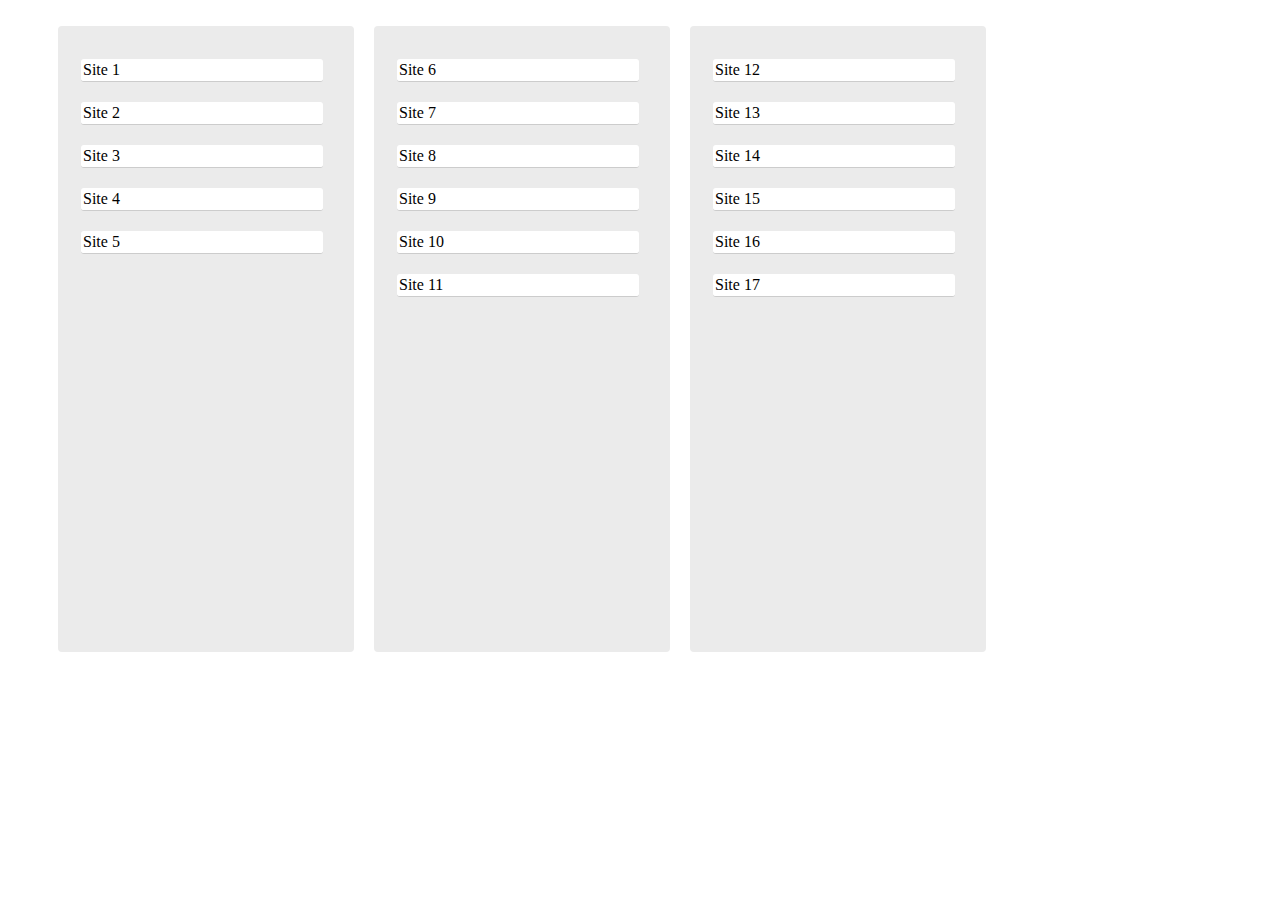
<file: interactivity-test.html>
<!DOCTYPE html>
<html>
    <head>
        <link rel="stylesheet" href="jquery-ui.min.css" />

        <script type="text/javascript" src="jquery-3.2.1.min.js"></script>
        <script type="text/javascript" src="jquery-3.2.1.js"></script>
        <script type="text/javascript" src="jquery-ui.min.js"></script>
        <script type="text/javascript" src="interactivity-test.js"></script>
        <link rel="stylesheet" href="interactivity-test.css" />
    </head>


<body>

    <div class="Stages-area">
        <ul id="sortable">
  
        
            <ul id="stage1" class="stage">
            <li class="site-card">Site 1</li>
            <li class="site-card">Site 2 </li>
            <li class="site-card">Site 3 </li>
            <li class="site-card">Site 4 </li>
            <li class="site-card">Site 5 </li>    
            </ul>
        


        
            <ul id="stage2" class="stage">
            <li class="site-card">Site 6 </li>
            <li class="site-card">Site 7 </li>
            <li class="site-card">Site 8 </li>
            <li class="site-card">Site 9 </li>
            <li class="site-card">Site 10 </li>
            <li class="site-card">Site 11 </li>
            </ul>
        



        
            <ul id="stage3" class="stage">
            <li class="site-card">Site 12</li>
            <li class="site-card">Site 13</li>
            <li class="site-card">Site 14</li>
            <li class="site-card">Site 15</li>
            <li class="site-card">Site 16</li>
            <li class="site-card">Site 17</li>    
            </ul>


        </span>
        </ul>
        </div>
       



        </body>
        </html>
</file>
<file: interactivity-test.css>
/* UNKNOWN*/
.stage .ui-selected {
    background: red;
    color: white;
    font-weight: bold;
}
 




/* STAGES */ 
.stage {
    background: #EBEBEB; 
    border-radius: 4px;
    height:600px;
    width:270px;
    margin:10px;
    float:left;
    padding:13px;
}

 
.stage li {
    margin: 10px;
    padding: 2px;
    cursor: pointer;
    border-radius: 3px;
    margin-top:20px;

}






/* SITES*/

.site-card {
    background-color: #ffffff;
    width:88%;
    border-bottom:1px solid #ccc;
    border-radius: 4px;
    margin:auto;
    list-style-type: none;

}


.site-card:hover {
    background-color: #F5F0F0;
    cursor:pointer;
    cursor:hand;
}


 
.highlight {
    border: 2px solid #0078D4;
    font-weight: bold;
    -ms-transform: rotate(3deg); /* IE 9 */
    -webkit-transform: rotate(3deg); /* Chrome, Safari, Opera */
    transform: rotate(3deg);
}



/*SITE CONTENT*/

.site-name{
    font-family:Roboto;
    font-size: 14px;
    color: #21303D;
    letter-spacing: -0.13px;
    margin:12px 9px 0px 10px;
    line-height:16px;
}

.site-card-labels{
    margin-left:8px;
}


.site-label{
    font-family:Roboto;
    font-weight:400;
    background: #818A91;
    border-radius: 18px;
    color: white;
    font-size:12px;
    display:inline-block;
    padding:2px 8px 2px 8px;
    margin:8px 0px 2px 0px;
    letter-spacing: -0.13px;
}



.site-card-source{
    margin-bottom:7px;
}

.source-heading{
    font-family: Roboto-BlackItalic;
    font-size: 12px;
    color: #0078D4;
    letter-spacing: -0.13px;
    padding:2px 1px 2px 8px;
}

.source-info{
    font-family: Roboto-Regular;
    font-size: 12px;
    color: #0078D4;
    letter-spacing: -0.13px;
}



/* STAGE SLOT*/
.stageslot{
    width:300px;
    height:1000px;
    background-color:blue;
    float:left;
    margin:30px;
}

.drag-placeholder{
    border-radius: 4px;
    height:600px;
    width:270px;
    margin:10px;
    float:left;
    padding:13px;
    background-color:gray;

}



.add-new-stage-button{
    height:50px;
    background-color:#21303D;
    border-top-right-radius:6px;
    border-top-left-radius:6px;
    position:block;
    width:50px;
    color:White;
    font-family:roboto;
}
</file>
